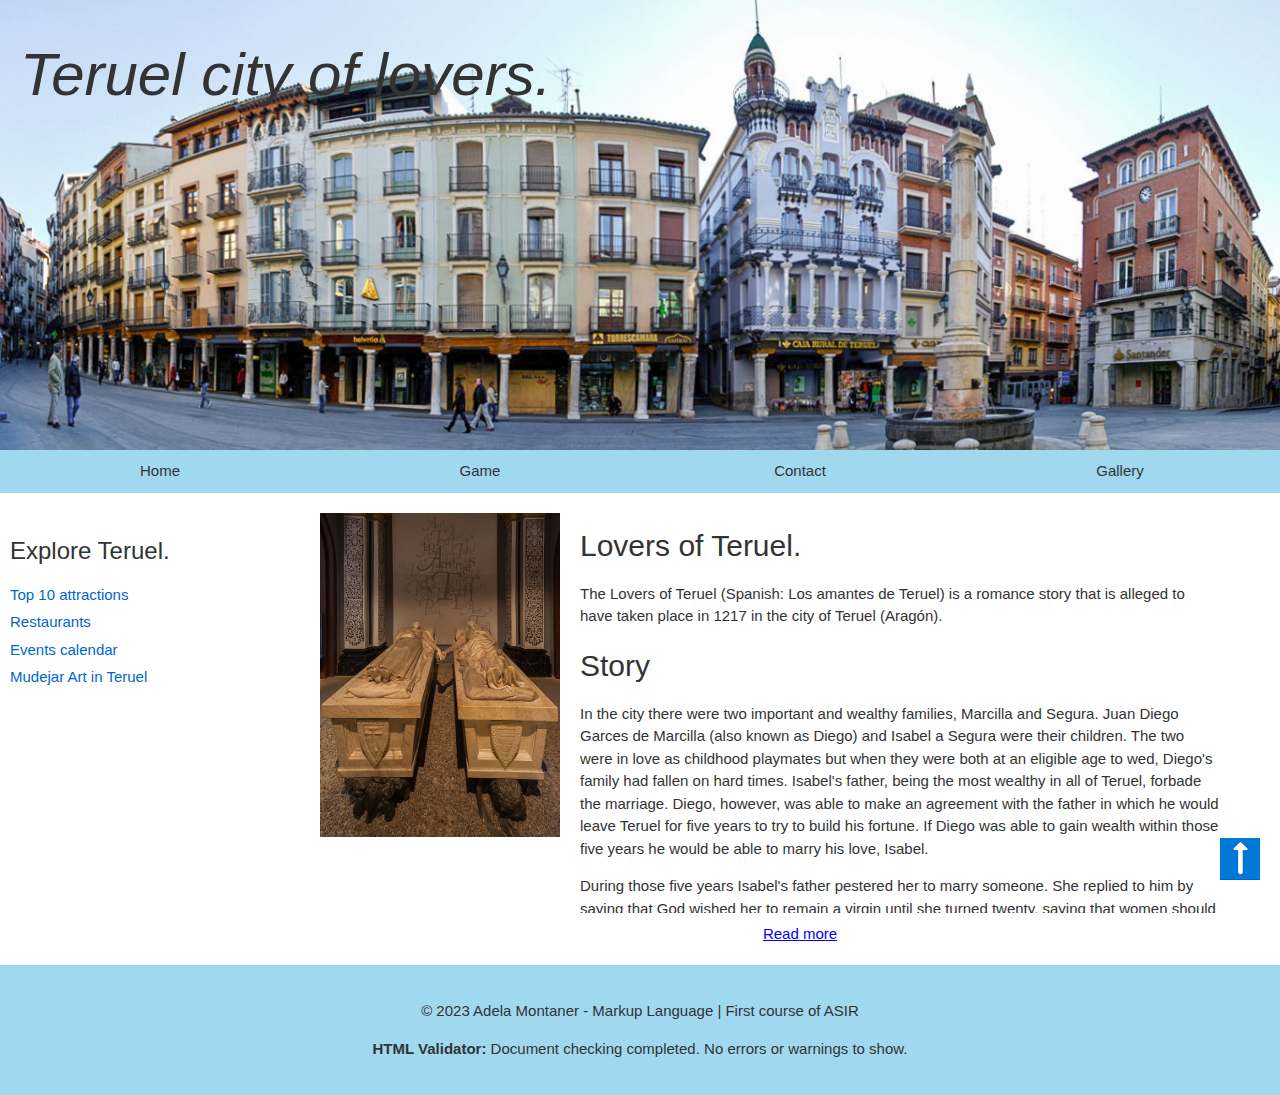
<file: index.html>
<!DOCTYPE html>
<html lang="en">

<head>
    <meta charset="UTF-8" />
    <meta http-equiv="X-UA-Compatible" content="IE=edge" />
    <meta name="viewport" content="width=device-width, initial-scale=1.0" />
    <link rel="stylesheet" href="https://cdnjs.cloudflare.com/ajax/libs/font-awesome/4.7.0/css/font-awesome.min.css" />
    <link rel="stylesheet" href="./css/common/w3.css" />
    <link rel="stylesheet" href="./css/common/common_style.css" />
    <link rel="stylesheet" href="./css/pages/index_style.css" />
    <script src="./js/script-readMoreLink.js" defer></script>
    <script src="./js/script-common.js"></script>
    <title>Teruel city of love. History.</title>
</head>
<!--
    @media only screen and (min-width: 400px)
    @media only screen and (min-width: 768px)
-->

<body>
    <header class="col-12 col-s-12">
        <h1>Teruel city of lovers.</h1>
    </header>

    <nav>
        <ul class="menu_movil menu_drop">
            <li>
                <a href="#menu" class="size_icon"> <i class="fa fa-bars"></i> </a>
                <ul>
                    <li class="col-s-3"><a href="./index.html">Home</a></li>
                    <li class="col-s-3"><a href="./game.html">Game</a></li>
                    <li class="col-s-3"><a href="./contact.html">Contact</a></li>
                    <li class="col-s-3"><a href="./gallery.html">Gallery</a></li>
                </ul>
            </li>
        </ul>
        <ul class="menu_pc menu_drop">
            <li class="col-3"><a href="./index.html">Home</a></li>
            <li class="col-3"><a href="./game.html">Game</a></li>
            <li class="col-3"><a href="./contact.html">Contact</a></li>
            <li class="col-3"><a href="./gallery.html">Gallery</a></li>
        </ul>
    </nav>

    <div class="margin-top-20 row">
        <aside class="col-3 col-s-12" id="asideContainer">
            <div>
                <h3>Explore Teruel.</h3>
                <ul id="linkList">
                    <!-- Links will be dynamically added here -->
                </ul>
            </div>
        </aside>
        <main class="col-9 col-s-12 ">
            <article class="row">
                <div class="col-3 col-s-12">
                    <img src="./images/index/Los_Amantes,_Iglesia_de_San_Pedro,_Teruel,_España,_2014-01-10,_DD_06.jpg"
                        alt="City of love" />
                </div>
                <div class="col-8 col-s-12 margin-20 containerReadMore" id="text">
                    <h2>Lovers of Teruel.</h2>

                    <p>
                        The Lovers of Teruel (Spanish: Los amantes de Teruel) is a romance
                        story that is alleged to have taken place in 1217 in the city of
                        Teruel (Aragón).
                    </p>
                    <h2>Story</h2>
                    <p>
                        In the city there were two important and wealthy families,
                        Marcilla and Segura. Juan Diego Garces de Marcilla (also known as
                        Diego) and Isabel a Segura were their children. The two were in
                        love as childhood playmates but when they were both at an eligible
                        age to wed, Diego's family had fallen on hard times. Isabel's
                        father, being the most wealthy in all of Teruel, forbade the
                        marriage. Diego, however, was able to make an agreement with the
                        father in which he would leave Teruel for five years to try to
                        build his fortune. If Diego was able to gain wealth within those
                        five years he would be able to marry his love, Isabel.
                    </p>
                    <p>
                        During those five years Isabel's father pestered her to marry
                        someone. She replied to him by saying that God wished her to
                        remain a virgin until she turned twenty, saying that women should
                        learn how to manage the household before getting married. Because
                        her father loved her dearly and wished for her happiness he
                        agreed, and for five years they waited for Diego's return.
                    </p>
                    <p>
                        Diego was not heard from in those five years and so on the day of
                        the five years' close Isabel's father married her to Don Pedro de
                        Azagra from Albarracín. Right after the wedding ceremony there was
                        a commotion at the Zaragoza gate. The watchmen informed the
                        village that Diego Marcilla had returned with great riches and
                        with the intent of marrying Isabel. Diego had not counted the day
                        in which he petitioned Isabel's father whereas the Seguras had.
                    </p>
                    <p>
                        That night, Diego sneaked into the bedroom of Isabel and her
                        husband and gently awoke her. He pleaded to her, "Bésame, que me
                        muero," (Kiss me for I am dying) and she refused, saying "No
                        quiera Dios que yo falte a mi marido," (God would not wish me to
                        deceive my husband) "Por la pasion de Jesucristo os suplico que
                        busques a otra, que de mi no hagais cuenta. Pues si a Dios no ha
                        complacido, tampoco me complace a mi." (For the love of Christ, I
                        beg you to find another, and forget about me. If our love could
                        not please God, then neither should it please me.) ...
                    </p>

                    <p>
                        Source:
                        <a href="https://en.wikipedia.org/wiki/Lovers_of_Teruel">
                            https://en.wikipedia.org/wiki/Lovers_of_Teruel</a>
                    </p>
                </div>
                <div class="read-more-container col-12 col-s-12">
                    <a href="#" id="readMoreLink" class="read-more">Read more</a>
                </div>
                <img id="scroll-to-top" onclick="scrollToTop()" src="./images/up-arrow.png" alt="top button">
            </article>

        </main>


    </div>

    <footer class="col-12 col-s-12 margin-top-20">
        <p>&copy; 2023 Adela Montaner - Markup Language | First course of ASIR</p>
        <p>
            <strong>HTML Validator: </strong> Document checking completed. No errors
            or warnings to show.
        </p>
    </footer>
</body>
</html>
</file>
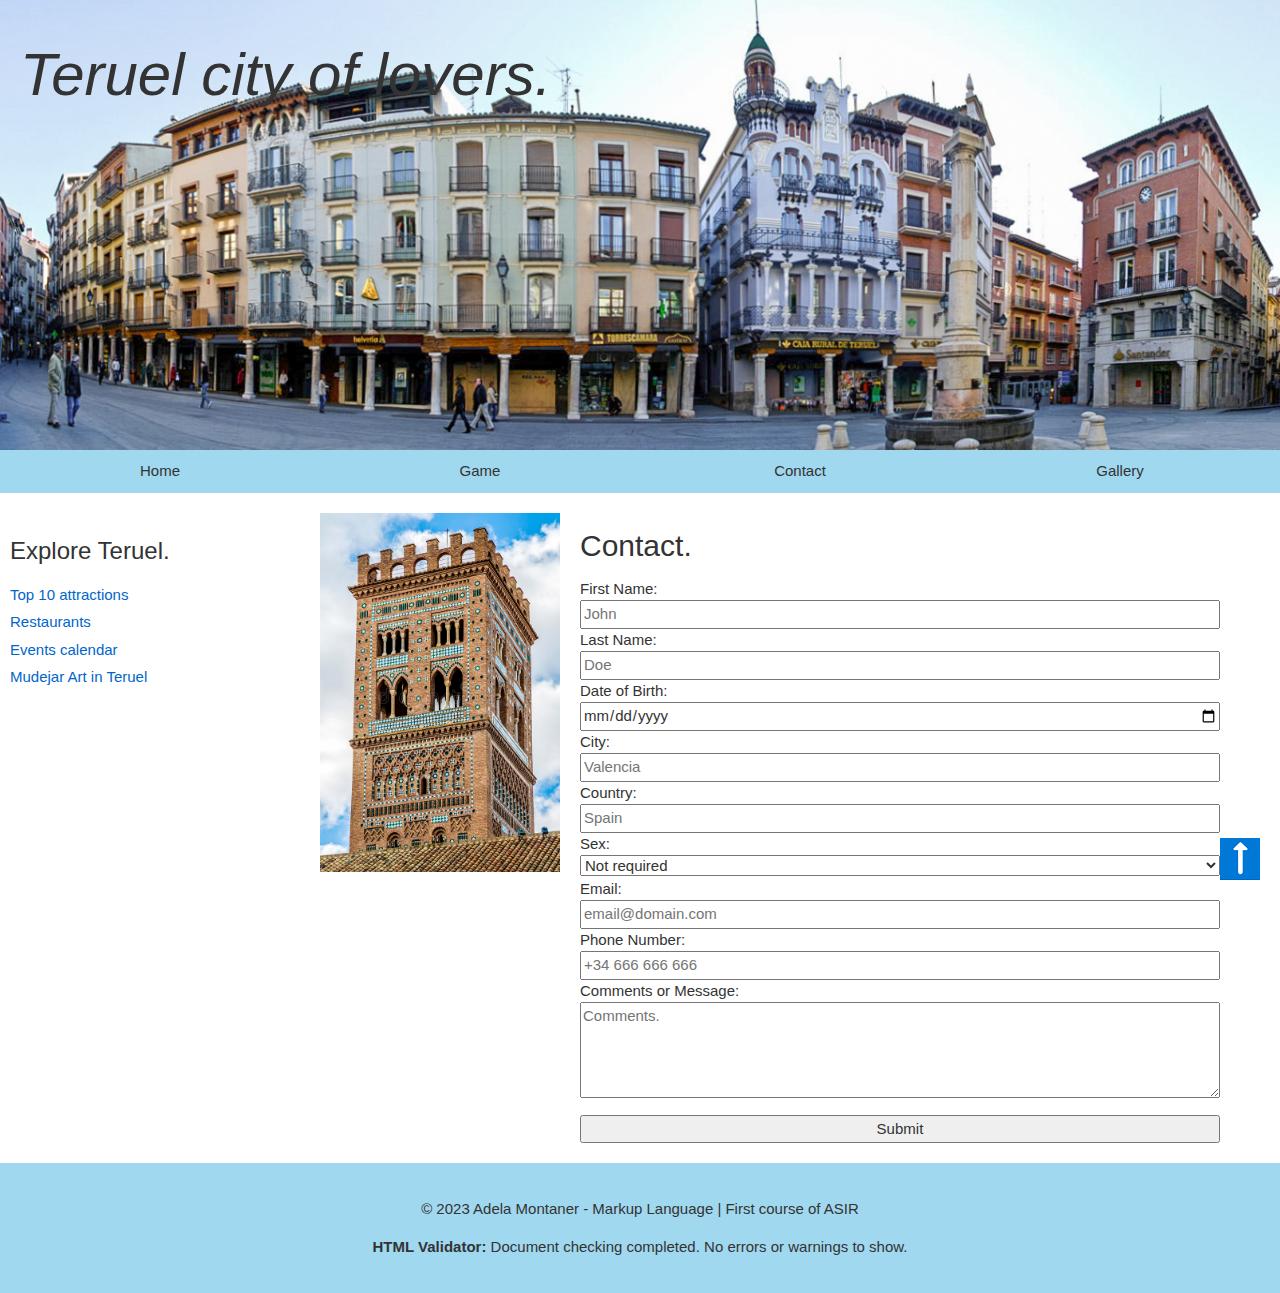
<file: contact.html>
<!DOCTYPE html>
<html lang="en">

<head>
    <meta charset="UTF-8">
    <meta http-equiv="X-UA-Compatible" content="IE=edge">
    <meta name="viewport" content="width=device-width, initial-scale=1.0">
    <link rel="stylesheet" href="https://cdnjs.cloudflare.com/ajax/libs/font-awesome/4.7.0/css/font-awesome.min.css">
    <link rel="stylesheet" href="./css/common/w3.css">
    <link rel="stylesheet" href="./css/common/common_style.css">
    <link rel="stylesheet" href="./css/pages/contact_style.css">
    <script src="./js/script-common.js"></script>
    <title>Teruel city of love. History.</title>
</head>
<!--
    @media only screen and (min-width: 400px)
    @media only screen and (min-width: 768px)
-->

<body>
    <header class="col-12 col-s-12">
        <h1>Teruel city of lovers.</h1>
    </header>

    <nav>
        <ul class="menu_movil menu_drop">
            <li>
                <a href="#menu" class="size_icon"> <i class="fa fa-bars"></i> </a>
                <ul>
                    <li class="col-s-3"><a href="./index.html">Home</a></li>
                    <li class="col-s-3"><a href="./game.html">Game</a></li>
                    <li class="col-s-3"><a href="./contact.html">Contact</a></li>
                    <li class="col-s-3"><a href="./gallery.html">Gallery</a></li>
                </ul>
            </li>
        </ul>
        <ul class="menu_pc menu_drop">
            <li class="col-3"><a href="./index.html">Home</a></li>
            <li class="col-3"><a href="./game.html">Game</a></li>
            <li class="col-3"><a href="./contact.html">Contact</a></li>
            <li class="col-3"><a href="./gallery.html">Gallery</a></li>
        </ul>
    </nav>

    <div class="margin-top-20 row">
        <aside class="col-3 col-s-12" id="asideContainer">
            <div>
                <h3>Explore Teruel.</h3>
                <ul id="linkList">
                    <!-- Links will be dynamically added here -->
                </ul>
            </div>
        </aside>
        <main class="col-9 col-s-12 ">
            <article class="row">
                <div class="col-3 col-s-12">
                    <img src="./images/contact/torre-mudéjar-de-la-iglesia-de-el-salvador-teruel-71404664.jpg"
                        alt="City of love">
                </div>
                <div class="col-8 col-s-12 margin-20">
                    <h2>Contact.</h2>
                    <form class="contact-form col-12 col-s-12">
                        <label for="first-name">First Name:</label>
                        <input type="text" id="first-name" name="first-name" placeholder="John" required>

                        <label for="last-name">Last Name:</label>
                        <input type="text" id="last-name" name="last-name" placeholder="Doe" required>

                        <label for="dob">Date of Birth:</label>
                        <input type="date" id="dob" name="dob">

                        <label for="city">City:</label>
                        <input type="text" id="city" name="city" placeholder="Valencia" required>

                        <label for="country">Country:</label>
                        <input type="text" id="country" name="country" placeholder="Spain" required>

                        <label for="sex">Sex:</label>
                        <select id="sex" name="sex">
                            <option value="Not required">Not required</option>
                            <option value="male">Male</option>
                            <option value="female">Female</option>
                        </select>

                        <label for="email">Email:</label>
                        <input type="email" id="email" name="email" placeholder="email@domain.com" required>

                        <label for="phone">Phone Number:</label>
                        <input type="tel" id="phone" name="phone" placeholder="+34 666 666 666">

                        <label for="message">Comments or Message:</label>
                        <textarea id="message" name="message" rows="4" placeholder="Comments."></textarea>

                        <button type="submit">Submit</button>
                    </form>
                </div>
                <img id="scroll-to-top" onclick="scrollToTop()" src="./images/up-arrow.png" alt="top button">
            </article>

        </main>


    </div>

    <footer class="col-12 col-s-12 margin-top-20">
        <p>&copy; 2023 Adela Montaner - Markup Language | First course of ASIR</p>
        <p>
            <strong>HTML Validator: </strong> Document checking completed. No errors
            or warnings to show.
        </p>
    </footer>


</body>


</html>
</file>
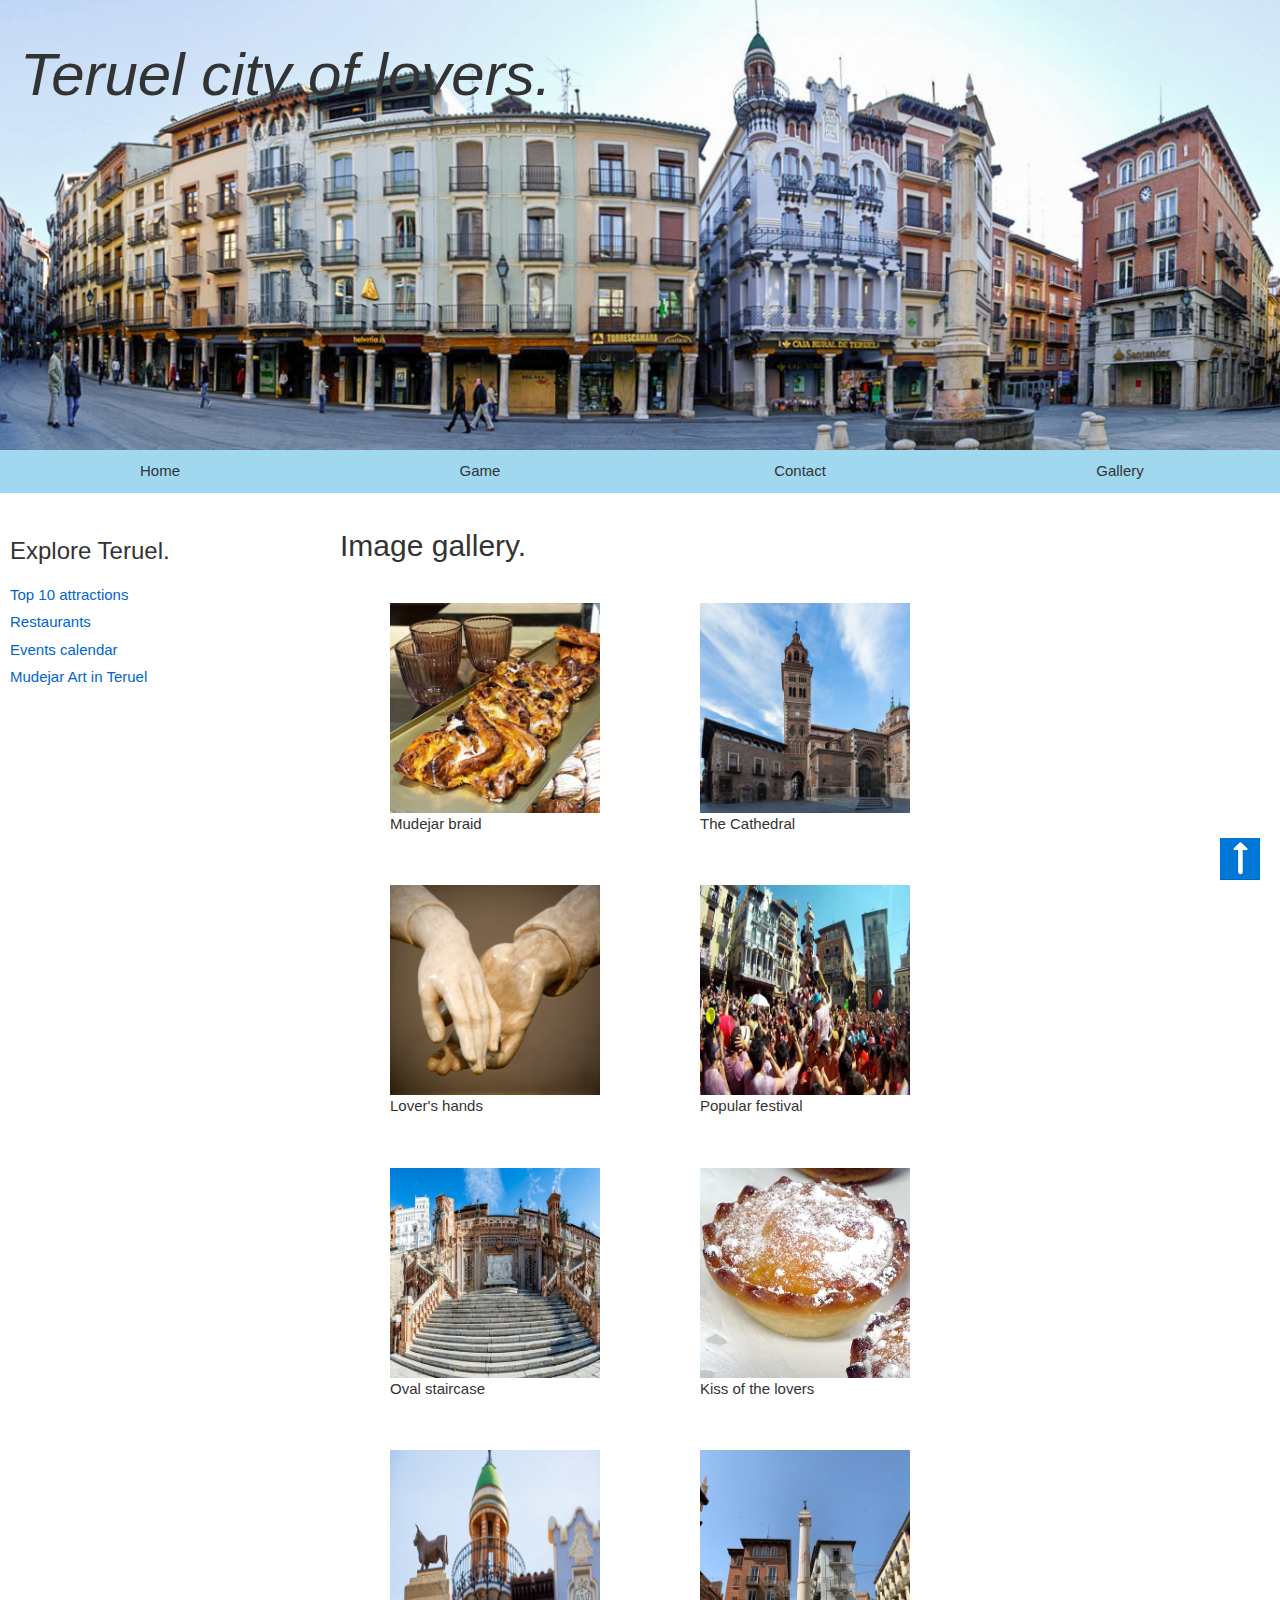
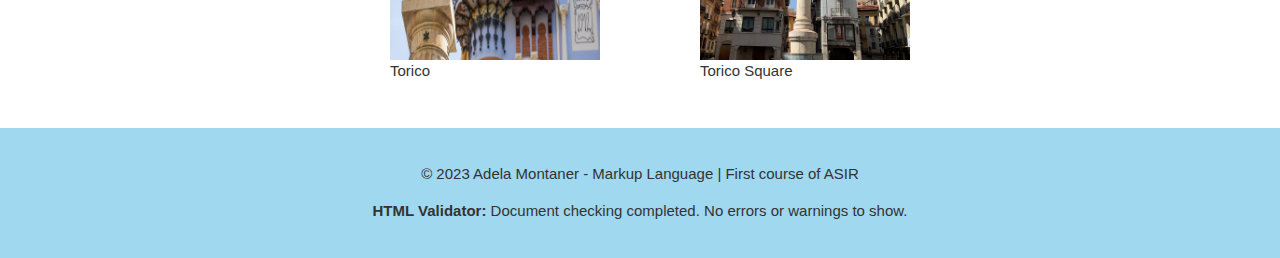
<file: gallery.html>
<!DOCTYPE html>
<html lang="en">

<head>
  <meta charset="UTF-8" />
  <meta http-equiv="X-UA-Compatible" content="IE=edge" />
  <meta name="viewport" content="width=device-width, initial-scale=1.0" />
  <link rel="stylesheet" href="https://cdnjs.cloudflare.com/ajax/libs/font-awesome/4.7.0/css/font-awesome.min.css" />
  <link rel="stylesheet" href="./css/common/w3.css" />
  <link rel="stylesheet" href="./css/common/common_style.css" />
  <link rel="stylesheet" href="./css/pages/gallery_style.css" />
  <script src="./js/script-common.js"></script>
  <title>Teruel city of love. History.</title>
</head>
<!--
    @media only screen and (min-width: 400px)
    @media only screen and (min-width: 768px)
-->

<body>
  <header class="col-12 col-s-12">
    <h1>Teruel city of lovers.</h1>
  </header>

  <nav>
    <ul class="menu_movil menu_drop">
      <li>
        <a href="#menu" class="size_icon"> <i class="fa fa-bars"></i> </a>
        <ul>
          <li class="col-s-3"><a href="./index.html">Home</a></li>
          <li class="col-s-3"><a href="./game.html">Game</a></li>
          <li class="col-s-3"><a href="./contact.html">Contact</a></li>
          <li class="col-s-3"><a href="./gallery.html">Gallery</a></li>
        </ul>
      </li>
    </ul>
    <ul class="menu_pc menu_drop">
      <li class="col-3"><a href="./index.html">Home</a></li>
      <li class="col-3"><a href="./game.html">Game</a></li>
      <li class="col-3"><a href="./contact.html">Contact</a></li>
      <li class="col-3"><a href="./gallery.html">Gallery</a></li>
    </ul>
  </nav>

  <div class="margin-top-20 row">
    <aside class="col-3 col-s-12" id="asideContainer">
      <div>
          <h3>Explore Teruel.</h3>
          <ul id="linkList">
              <!-- Links will be dynamically added here -->
          </ul>
      </div>
  </aside>
    <main class="col-9 col-s-12">
      <article class="row">
        <div class="col-12 col-s-12 margin-20">
          <h2>Image gallery.</h2>
          <div class="gallery">

            <figure class="image col-3 col-s-12">
              <img src="./images/gallery/image1.jpg" alt="Mudejar braid" />
              <figcaption>Mudejar braid</figcaption>
            </figure>

            <figure class="image col-3 col-s-12">
              <img src="./images/gallery/image2.jpg" alt="The Cathedral" />
              <figcaption>The Cathedral</figcaption>
            </figure>

            <figure class="image col-3 col-s-12">
              <img src="./images/gallery/image3.jpg" alt="Lover's hands" />
              <figcaption>Lover's hands</figcaption>
            </figure>

            <figure class="image col-3 col-s-12">
              <img src="./images/gallery/image4.jpg" alt="Popular festival" />
              <figcaption>Popular festival</figcaption>
            </figure>

            <figure class="image col-3 col-s-12">
              <img src="./images/gallery/image5.jpg" alt="Oval staircase" />
              <figcaption>Oval staircase </figcaption>
            </figure>

            <figure class="image col-3 col-s-12">
              <img src="./images/gallery/image6.jpg" alt="Kiss of the lovers" />
              <figcaption>Kiss of the lovers</figcaption>
            </figure>

            <figure class="image col-3 col-s-12">
              <img src="./images/gallery/image7.jpg" alt="Torico" />
              <figcaption>Torico</figcaption>
            </figure>

            <figure class="image col-3 col-s-12">
              <img src="./images/gallery/image8.jpeg" alt="Torico Square" />
              <figcaption>Torico Square</figcaption>
            </figure>
          </div>

          <!-- Modal -->
          <div id="myModal" class="modal">
            <span class="close">&times;</span>
            <img src="./images/gallery/html5_logo.png" class="modal-content" id="modalImage" alt="modal" />
            <div id="caption"></div>
          </div>

          <script src="./js/script-gallery.js"></script>
        </div>
        <img id="scroll-to-top" onclick="scrollToTop()" src="./images/up-arrow.png" alt="top button">
      </article>
    </main>
  </div>

  <footer class="col-12 col-s-12 margin-top-20">
    <p>&copy; 2023 Adela Montaner - Markup Language | First course of ASIR</p>
    <p>
      <strong>HTML Validator: </strong> Document checking completed. No errors
      or warnings to show.
    </p>
  </footer>

</body>

</html>
</file>
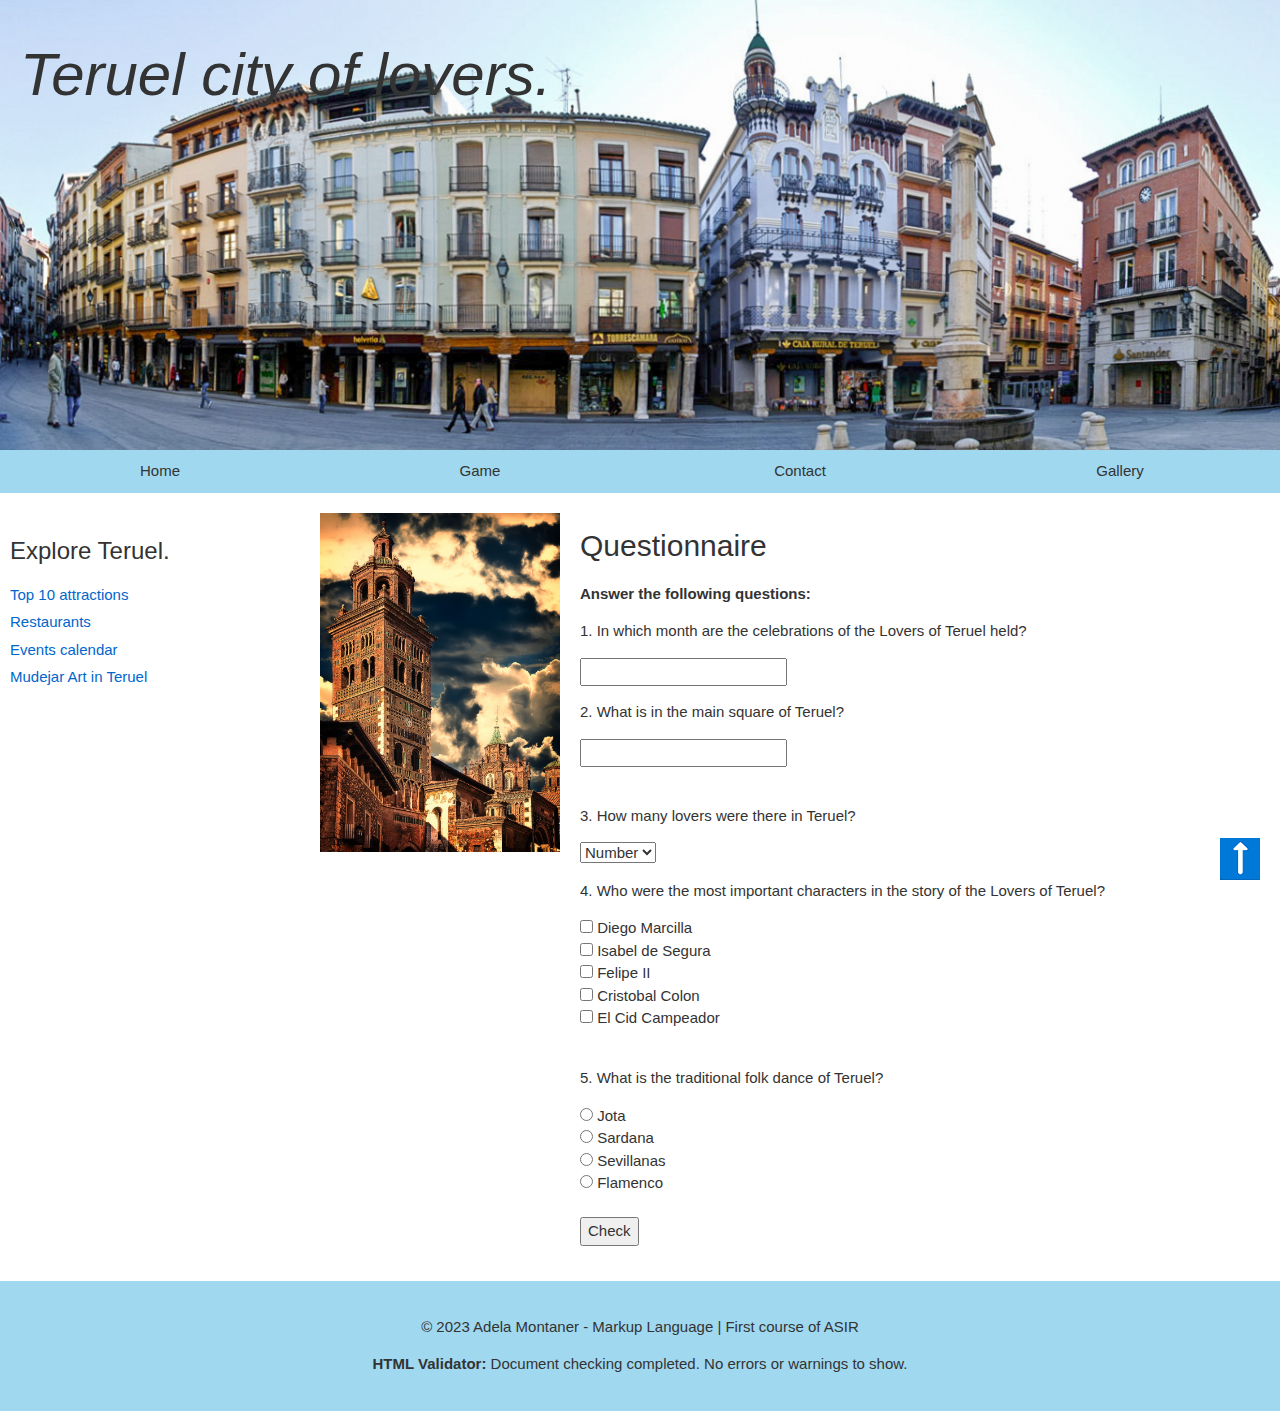
<file: game.html>
<!DOCTYPE html>
<html lang="en">

<head>
    <meta charset="UTF-8" />
    <meta http-equiv="X-UA-Compatible" content="IE=edge" />
    <meta name="viewport" content="width=device-width, initial-scale=1.0" />
    <link rel="stylesheet" href="https://cdnjs.cloudflare.com/ajax/libs/font-awesome/4.7.0/css/font-awesome.min.css" />
    <link rel="stylesheet" href="./css/common/w3.css" />
    <link rel="stylesheet" href="./css/common/common_style.css" />
    <link rel="stylesheet" href="./css/pages/game_style.css" />
    <script src="./js/script-common.js"></script>
    <script src="./js/script-game.js"></script>
    <title>Teruel city of love. History.</title>
</head>
<!--
    @media only screen and (min-width: 400px)
    @media only screen and (min-width: 768px)
-->

<body>
    <header class="col-12 col-s-12">
        <h1>Teruel city of lovers.</h1>
    </header>

    <nav>
        <ul class="menu_movil menu_drop">
            <li>
                <a href="#menu" class="size_icon"> <i class="fa fa-bars"></i> </a>
                <ul>
                    <li class="col-s-3"><a href="./index.html">Home</a></li>
                    <li class="col-s-3"><a href="./game.html">Game</a></li>
                    <li class="col-s-3"><a href="./contact.html">Contact</a></li>
                    <li class="col-s-3"><a href="./gallery.html">Gallery</a></li>
                </ul>
            </li>
        </ul>
        <ul class="menu_pc menu_drop">
            <li class="col-3"><a href="./index.html">Home</a></li>
            <li class="col-3"><a href="./game.html">Game</a></li>
            <li class="col-3"><a href="./contact.html">Contact</a></li>
            <li class="col-3"><a href="./gallery.html">Gallery</a></li>
        </ul>
    </nav>

    <div class="margin-top-20 row">
        <aside class="col-3 col-s-12" id="asideContainer">
            <div>
                <h3>Explore Teruel.</h3>
                <ul id="linkList">
                    <!-- Links will be dynamically added here -->
                </ul>
            </div>
        </aside>
        <main class="col-9 col-s-12">
            <article class="row">
                <div class="col-3 col-s-12">
                    <img src="./images/game/Catedral_de_Teruel.jpg" alt="City of love" />
                </div>
                <div class="col-8 col-s-12 margin-20">
                    <h2>Questionnaire</h2>
                    <p><b>Answer the following questions:</b></p>
                    <p>1. In which month are the celebrations of the Lovers of Teruel held?</p>
                    <input type="text" name="celebrations" id="q1" />
                    <br>
                    <p>
                        2. What is in the main square of Teruel?
                    </p>
                    <input type="text" name="square" id="q2" />
                    <br><br>
                    <p>3. How many lovers were there in Teruel?</p>
                    <select id="q3">
                        <option value="empty">Number</option>
                        <option value="5">5</option>
                        <option value="4">4</option>
                        <option value="3">3</option>
                        <option value="2">2</option>
                    </select>
                    <br>
                    <p>4. Who were the most important characters in the story of the Lovers of Teruel?</p>
                    <input type="checkbox" name="lover" value="Diego" id="q41" /> Diego Marcilla<br>
                    <input type="checkbox" name="lover" value="Isabel" id="q42" /> Isabel de Segura<br>
                    <input type="checkbox" name="lover" value="Padre" id="q43" /> Felipe II<br>
                    <input type="checkbox" name="lover" value="Familia" id="q44" /> Cristobal Colon<br>
                    <input type="checkbox" name="lover" value="Pedro" id="q45" /> El Cid Campeador<br>
                    <br>
                    <p>5. What is the traditional folk dance of Teruel?</p>
                    <input type="radio" name="dance" value="jota" id="q51" />
                    Jota<br>
                    <input type="radio" name="dance" value="sardana" id="q52" />
                    Sardana<br>
                    <input type="radio" name="dance" value="sevillanas" id="q53" />
                    Sevillanas<br>
                    <input type="radio" name="dance" value="flamenco" id="q54" />
                    Flamenco<br>
                    <br>
                    <button onclick="check()">Check</button>
                    <p id="mark"></p>
                    <p id="feedback"></p>
                </div>

                <img id="scroll-to-top" onclick="scrollToTop()" src="./images/up-arrow.png" alt="top button">
            </article>
        </main>
    </div>

    <footer class="col-12 col-s-12 margin-top-20">
        <p>&copy; 2023 Adela Montaner - Markup Language | First course of ASIR</p>
        <p>
            <strong>HTML Validator: </strong> Document checking completed. No errors
            or warnings to show.
        </p>
    </footer>

</body>

</html>
</file>
<file: css/common/common_style.css>
* {
    box-sizing: border-box;
    font-family: Arial, Helvetica, sans-serif;
    color: #333;
}

.row {
    display: flex;
    flex-wrap: wrap;
}

body {

    margin: 0;
    padding: 0;
    min-height: 100vh;
    position: relative;
}

header {
    height: 450px;
    padding: 20px;
    background-image: url(../../images/panoramico.jpg);
    background-size: cover;
    background-repeat: no-repeat;
}

header h1 {
    font-size: 4rem;
    font-style: italic;
}

footer {
    background-color: #a0d8ef;
    color: #333;
    padding: 20px;
    text-align: center;
}


nav ul {
    display: flex;
    flex-direction: column;
    list-style-type: none;
    margin: 0;
    padding: 0;
}
nav ul li a:hover{
    text-decoration: underline;
    font-style: oblique;
    color: #0066cc;
}

#scroll-to-top {
    position: fixed;
    bottom: 20px;
    right: 20px;
    z-index: 99;
  }

#asideContainer {
    padding: 10px;
}

#asideContainer h3 {
    color: #333;
    font-size: 1 em;
    margin-bottom: 10px;
}

#linkList {
    list-style: none;
    padding: 0;
}

#linkList li {
    margin-bottom: 5px;
}

#linkList li a {
    color: #0066cc;
    text-decoration: none;
}

#linkList li a:hover {
    text-decoration: underline;
}



.size_icon {
    font-size: 25px;
}

.menu_drop>li>a {
    background-color: #a0d8ef;
    color: #333;
    padding: 10px;
    display: block;
    text-decoration: none;
    min-width: 50px;
    text-align: center;
}

/*Nested list*/
.menu_drop>li>ul>li>a {
    background-color: #a0d8ef;
    color: #333;
    padding: 10px;
    display: block;
    text-decoration: none;
    min-width: 100px;
    text-align: center;
}

/*By default the nested list is hidden*/
.menu_drop>li>ul {
    display: none;
    position: absolute;
    /*the dropdown is over the content*/
}

/*When you (hovering) roll the cursor over the item, the drop-down-menu appears*/
.menu_drop>li:hover>ul {
    display: flex;
}

.menu_pc {
    display: none;
}

.margin-top-20 {
    margin-top: 20px;
}




/* @media only screen and (min-width: 400px) */

@media only screen and (min-width: 768px) {

    /* For desktop */
    .menu_movil {
        display: none;
    }

    .menu_pc {
        display: flex;
        flex-direction: row;
    }
}

/* Media queries */
@media only screen and (min-width: 400px) {

    .margin-20 {
        margin-left: 20px;
        margin-right: 20px;
    }

    /* For tablets */
    .col-s-1 {
        width: 8.33%;
    }

    .col-s-2 {
        width: 16.66%;
    }

    .col-s-3 {
        width: 25%;
    }

    .col-s-4 {
        width: 33.33%;
    }

    .col-s-5 {
        width: 41.66%;
    }

    .col-s-6 {
        width: 50%;
    }

    .col-s-7 {
        width: 58.33%;
    }

    .col-s-8 {
        width: 66.66%;
    }

    .col-s-9 {
        width: 75%;
    }

    .col-s-10 {
        width: 83.33%;
    }

    .col-s-11 {
        width: 91.66%;
    }

    .col-s-12 {
        width: 100%;
    }
}

@media only screen and (min-width: 768px) {

    /* For desktop */
    .col-1 {
        width: 8.33%;
    }

    .col-2 {
        width: 16.66%;
    }

    .col-3 {
        width: 25%;
    }

    .col-4 {
        width: 33.33%;
    }

    .col-5 {
        width: 41.66%;
    }

    .col-6 {
        width: 50%;
    }

    .col-7 {
        width: 58.33%;
    }

    .col-8 {
        width: 66.66%;
    }

    .col-9 {
        width: 75%;
    }

    .col-10 {
        width: 83.33%;
    }

    .col-11 {
        width: 91.66%;
    }

    .col-12 {
        width: 100%;
    }
}
</file>
<file: css/pages/index_style.css>
article div img {
    width: 100%;
}

.containerReadMore {
    max-height: 400px;
    /* Maximum height of the container */
    overflow: hidden;
    /*  Hide the excess content  */
}

.read-more {
    color: blueviolet;
}

.show {
    max-height: none;
    /* Show all content when "Read more" is clicked */
}

.show+.read-more {
    display: none;
    /* Hide the "Read more" link after clicking */
}

.read-more-container {
    margin-top: 10px; 
    text-align: center; 
  }
  
  .read-more {
    color: blue; 
    text-decoration: underline; 
    cursor: pointer; 
  }
  
  .read-more:hover {
    color: darkblue; 
  }
</file>
<file: css/pages/contact_style.css>
article div img {
    width: 100%;
}

.contact-form label,
.contact-form input,
.contact-form select,
.contact-form textarea,
.contact-form button {
  width: 100%;
  box-sizing: border-box;
}

.contact-form button {
  margin-top: 10px;
}
</file>
<file: css/pages/gallery_style.css>
article div img {
    width: 100%;
}

.gallery {
    display: flex;
    flex-wrap: wrap;
  }
  
  .image {
    position: relative;
    padding: 10px;
  }
  
  .image img {
    width: 100%;
  }
  
  
  .image:hover {
    opacity: 0.8;
    cursor: pointer;
    border: solid black;
  }
  
  /* Estilos para el modal */
  .modal {
    display: none;
    position: fixed;
    z-index: 999;
    padding-top: 60px;
    left: 0;
    top: 0;
    width: 100%;
    height: 100%;
    overflow: auto;
    background-color: rgb(0, 0, 0);
    background-color: rgba(0, 0, 0, 0.9);
  }
  
  .modal-content {
    margin: auto;
    display: block;
    width: 80%;
    max-width: 700px;
  }
  
  .close {
    position: absolute;
    top: 15px;
    right: 35px;
    color: #f1f1f1;
    font-size: 40px;
    font-weight: bold;
    transition: 0.3s;
    cursor: pointer;
  }
  
  .close:hover,
  .close:focus {
    color: #bbb;
    text-decoration: none;
    cursor: pointer;
  }
</file>
<file: css/pages/game_style.css>
article div img {
    width: 100%;
}
</file>
